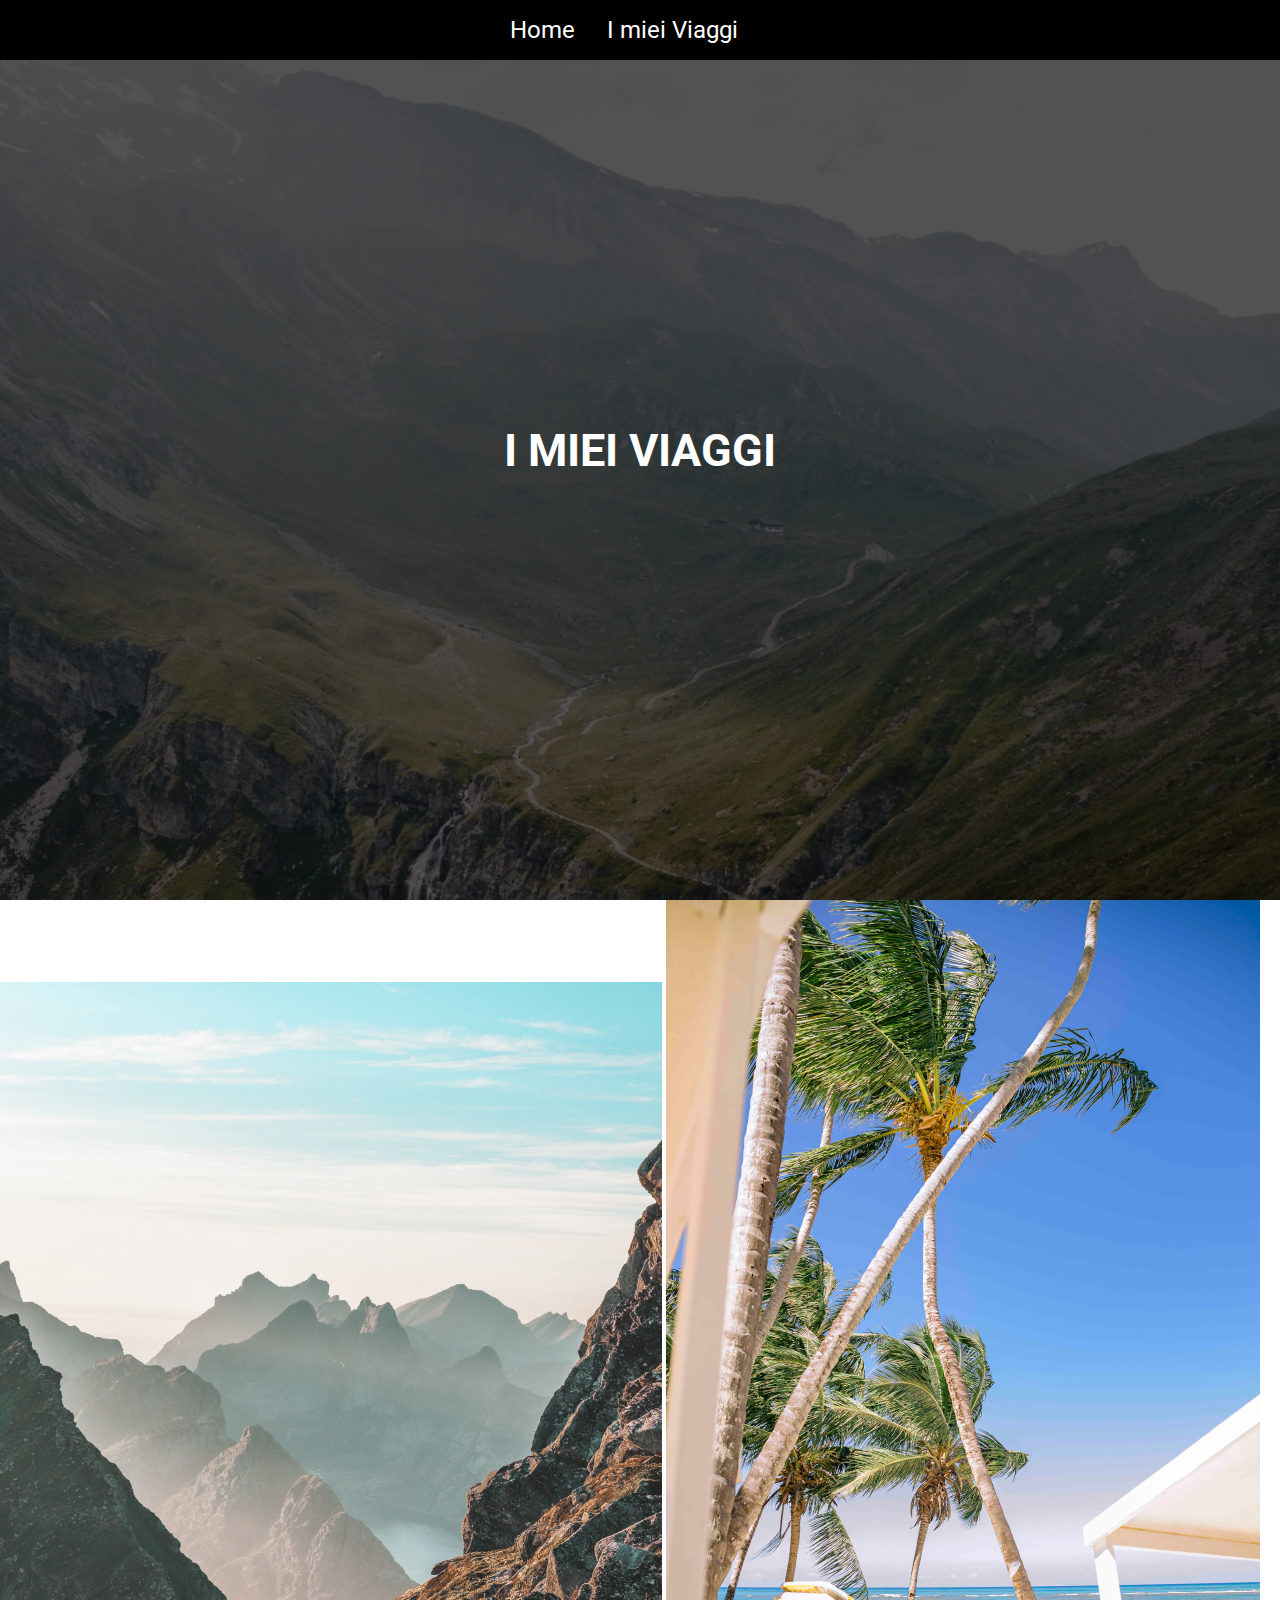
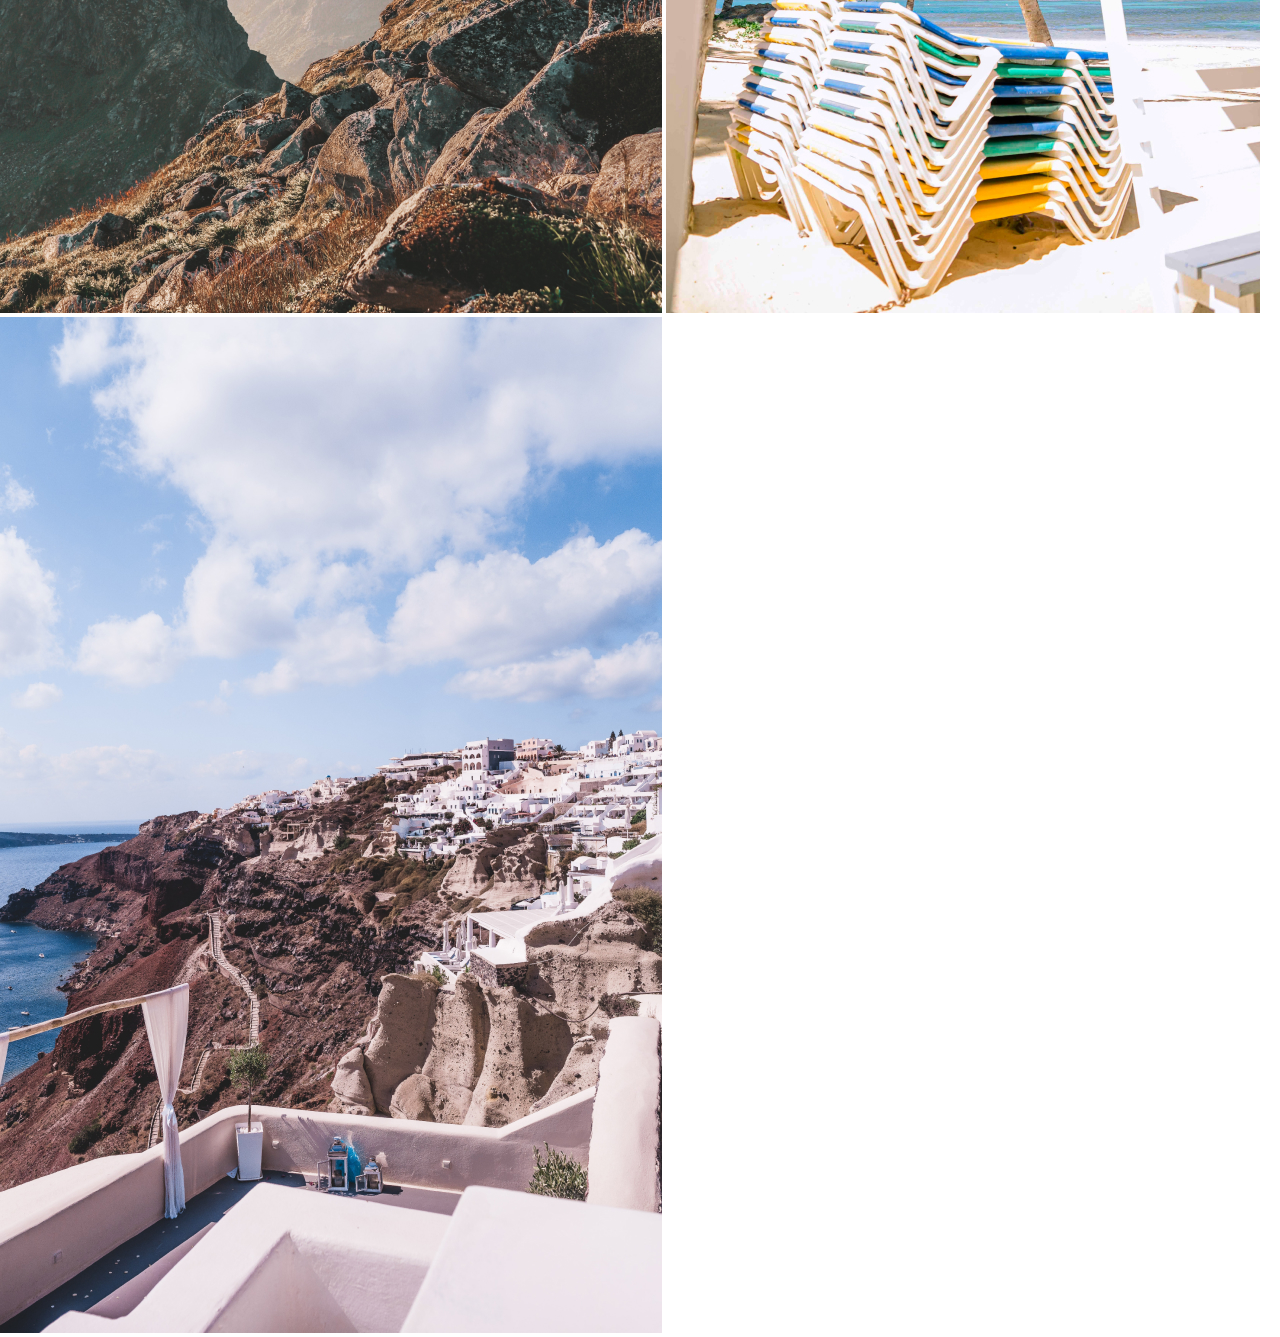
<file: viaggi.html>
<!DOCTYPE html>
<html lang="en">
<head>
    <meta charset="UTF-8">
    <meta http-equiv="X-UA-Compatible" content="IE=edge">
    <link rel="stylesheet" href="stile.css">
    <meta name="viewport" content="width=device-width, initial-scale=1.0">
    <title>i Miei viaggi</title>
</head>
<body>
    <header>
        <nav>
            <div class="logo"></div>

            <ul>

            <li><a href="index.html">Home</a></li>
            <li><a href="viaggi.html">I miei Viaggi</a></li>
            <li><a href=""></a></li>
        </ul>
        </nav>
    </header>
    <div class="cover">
        <h2 class="primo--titolo">I miei Viaggi</h2>
    </div>
    <img src="immagini/viaggio1.jpg" alt="">
    <img src="immagini/viaggio2.jpg" alt="">
    <img src="immagini/viaggio3.jpg" alt="">
</body>
</html>
</file>
<file: stile.css>
@import url("https://fonts.googleapis.com/css2?family=Roboto&display=swap");
* {
  padding: 0;
  margin: 0;
  -webkit-box-sizing: border-box;
          box-sizing: border-box;
}

/* includo gli stili di google font ,in questo caso includo il font Roboto*/
/*  */
.bg-color {
  background: #010101;
}

ul a {
  text-decoration: none;
  color: #fff;
  font-family: 'Roboto', sans-serif;
  font-size: 24px;
}

ul li {
  list-style-type: none;
  padding: 1rem;
}

header {
  background: #010101;
  position: fixed;
  top: 0;
  width: 100%;
  z-index: 23;
}

header nav ul {
  display: -webkit-box;
  display: -ms-flexbox;
  display: flex;
  -webkit-box-pack: center;
      -ms-flex-pack: center;
          justify-content: center;
  -webkit-box-align: center;
      -ms-flex-align: center;
          align-items: center;
  -ms-flex-line-pack: center;
      align-content: center;
}

.content {
  color: #fff;
  font-family: 'Roboto', sans-serif;
  display: -webkit-box;
  display: -ms-flexbox;
  display: flex;
  -webkit-box-pack: center;
      -ms-flex-pack: center;
          justify-content: center;
  -webkit-box-align: center;
      -ms-flex-align: center;
          align-items: center;
  -ms-flex-line-pack: center;
      align-content: center;
  position: relative;
  bottom: 0;
  width: 100%;
  height: 100vh;
  /*utilizzo tutta la larghezza dello schermo in base alla viewport*/
  z-index: 1;
}

.content img {
  position: absolute;
  top: 28%;
  margin: 0 auto;
  bottom: 0;
  right: 0;
  left: 0;
  z-index: -1;
}

/* in questo caso utilizzo  due classi assegnate al titolo*/
.primo--titolo {
  font-size: 44.78px;
}

.secondo--titolo {
  font-size: 66.01px;
}

.cover {
  display: -webkit-box;
  display: -ms-flexbox;
  display: flex;
  -webkit-box-pack: center;
      -ms-flex-pack: center;
          justify-content: center;
  -webkit-box-align: center;
      -ms-flex-align: center;
          align-items: center;
  -ms-flex-line-pack: center;
      align-content: center;
  background-image: url("immagini/paesaggio-viaggio.jpg");
  width: 100%;
  height: 100vh;
  background-repeat: no-repeat;
  background-size: cover;
  background-position: center center;
  font-family: 'Roboto', sans-serif;
  position: relative;
}

.cover:before {
  content: '';
  position: absolute;
  background: #000;
  opacity: 0.5;
  width: 100%;
  height: 100vh;
}

.cover h2 {
  color: #fff;
  text-transform: uppercase;
  position: relative;
}
/*# sourceMappingURL=stile.css.map */
</file>
